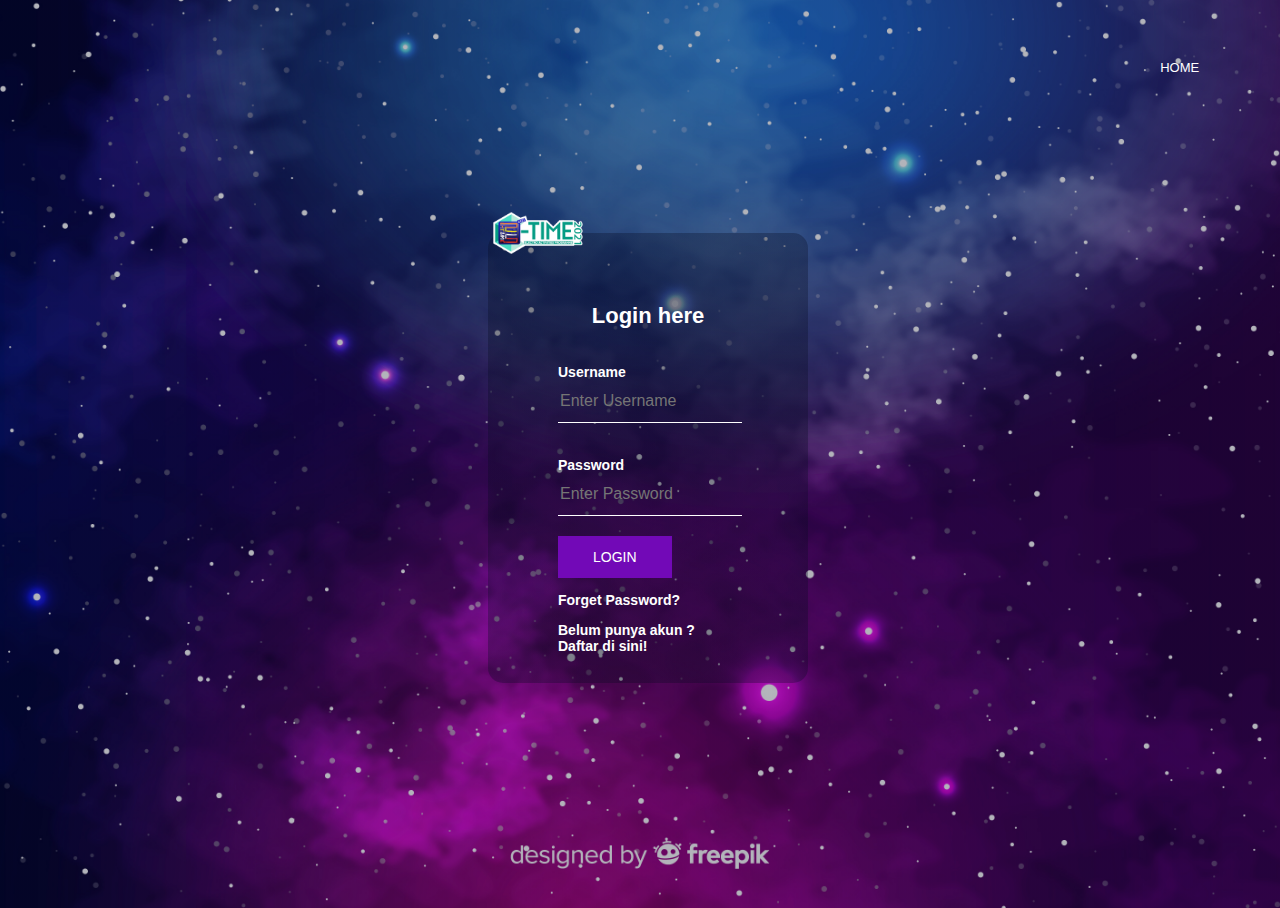
<file: login2.html>
<!DOCTYPE html>
<html>
	<head>
		<title>Login</title>
		<link rel="stylesheet" type="text/css" href="style2.css">
		<link href="https://fonts.googleapis.com/css2?family=Raleway:wght@100;200;300;400;600;700&display=swap" rel="stylesheet">
	</head>
	<body>
		<section class="header">
        <nav>
            <div class= "nav-links">
                <ul>
                    <li><a href="index.html">HOME</a></li> 
                </ul>
            </div>
        </nav>
		
		<div class="login-box">
			<h1>Login here</h1>
			<img src="img/Logo E-Time 2021.png" class="avatar">
			<fore>
				<p>Username</p>
				<input type="text" name="Username" placeholder="Enter Username">
					<p>Password</p>
				<input type="password" name="Password" placeholder="Enter Password">
				<a href="index.html" class="login-btn">LOGIN</a><p>
				<a href="#">Forget Password?</a>
				<p>Belum punya akun ? <a href="sign up.html" class="sign-up">Daftar di sini!</a></p>
			</fore>
		</div>

	</body>

</html>
</file>
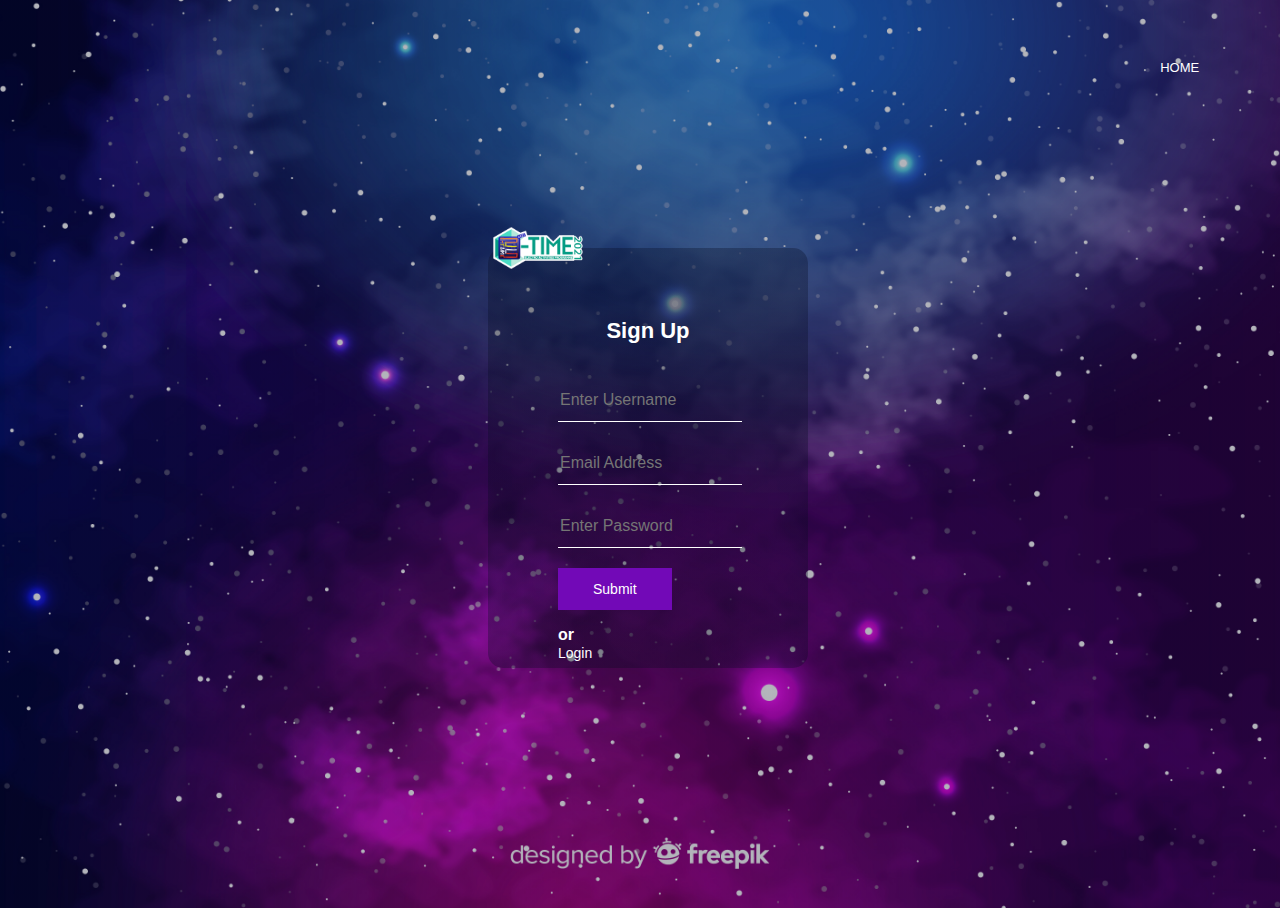
<file: sign up.html>
<!DOCTYPE html>
<html>
	<head>
		<title>Sign Up</title>
		<link rel="stylesheet" type="text/css" href="style3.css">
	</head>
	<body>
		<section class="header">
        <nav>
            <div class= "nav-links">
                <ul>
                    <li><a href="index.html">HOME</a></li> 
                </ul>
            </div>
        </nav>
		<div class="signup-box">
			<h1>Sign Up</h1>
			<img src="img/Logo E-Time 2021.png" class="avatar">
			<fore>
				<input type="text" name="Username" placeholder="Enter Username">
				<input type="email" name="Email" placeholder="Email Address">
				<input type="password" name="Password" placeholder="Enter Password">
				<a href="index.html" class="submit-btn">Submit</a><p>
				<p>or </p>
				<a href="login2.html"> Login</a>
			</fore>
		</div>
	</body>
</html>
</file>
<file: style2.css>
body{
	margin-bottom: 0px;
	padding: 0px;
	font-family: sans-serif;

    min-height: 100vh;
    width: 100%;
    background-image: linear-gradient(rgba(4,9,30,0.3), rgba(4,9,30,0.3)), url(img/2474215.jpg);
    background-position: center;
    background-size: cover;
    position: relative;
}
.header {
    min-height: 100vh;
    width: 100%;
    position: relative;
}
nav {
    display: flex;
    padding: 2% 6%;
    justify-content: space-between;
    align-items: center;
}	
.nav-links{
    flex: 1;
    text-align: right;
}
.nav-links ul li {
    list-style: none;
    display: inline-block;
    padding: 8px 12px;
    position: relative;
}
.nav-links ul li a{
    color: white;
    text-decoration: none;
    font-size: 13px;
}
.nav-links ul li::after{
    content: '';
    width: 0%;
    height: 2px;
    background: #4895efff;
    display: block;
    margin: auto;
    transition: 0.5s;
}
.nav-links ul li:hover::after{
    width: 100%;
}
.login-box{
	width: 320px;
	height: 450px;
	background: linear-gradient(rgba(4,9,30,0.3), rgba(4,9,30,0.3));	
	color: white;
	top: 50%;
	left: 50%;
	position: absolute;
	box-sizing: border-box;
	border-radius: 15px;
	padding: 70px;
	transform: translate(-50%,-50%);
}
.avatar{
	width: 100px;
	height: 100px;
	border-radius: 50%;
	position: absolute;
	top: -50px;
	left: calc(50% - 50%);
}

h1{
	margin-top: 0px;
	padding: 0 0 20px;
	text-align: center;
	font-size: 22px;
}

.login-box p{
	margin-bottom: 0px;
	padding: 0px;
	font-weight: bold;
}

.login-box input{
	width: 100%;
	margin-bottom: 20px;
}

.login-box input[type="text"], input[type="password"]{
	border: none;
	border-bottom: 1px solid #fff;
	background: transparent;
	outline: none;
	height: 40px;
	color: #fff;
	font-size: 16px;
}

.login-box input[type="submit"]:hover{
	cursor: pointer;
	background: #E33D56;
	color:  #fff;
}
p {
	text-decoration: none;
	font-size: 14px;
	color: #fff;
}
.login-box a{
	text-decoration: none;
	font-size: 14px;
	color: #fff;
}

.login-btn {
	display: inline-block;
    text-decoration: none;
    color: white;
    border: 1px solid #7209b7;
    padding: 12px 34px;
    font-size: 20px;
    background: #7209b7;;
    position: relative;
    cursor: pointer;
}
.login-box a:hover{
	color: #4cc9f0;
	
}
</file>
<file: style3.css>
body{
	margin-bottom: 0px;
	padding: 0px;
	font-family: sans-serif;
	height: 100px;

    min-height: 100vh;
    width: 100%;
    background-image: linear-gradient(rgba(4,9,30,0.3), rgba(4,9,30,0.3)), url(img/2474215.jpg);
    background-position: center;
    background-size: cover;
    position: relative;
}
.header {
    min-height: 100vh;
    width: 100%;
    position: relative;
}
nav {
    display: flex;
    padding: 2% 6%;
    justify-content: space-between;
    align-items: center;
}	
.nav-links{
    flex: 1;
    text-align: right;
}
.nav-links ul li {
    list-style: none;
    display: inline-block;
    padding: 8px 12px;
    position: relative;
}
.nav-links ul li a{
    color: white;
    text-decoration: none;
    font-size: 13px;
}
.nav-links ul li::after{
    content: '';
    width: 0%;
    height: 2px;
    background: #4895efff;
    display: block;
    margin: auto;
    transition: 0.5s;
}
.nav-links ul li:hover::after{
    width: 100%;
}
.signup-box{
	width: 320px;
	height: 420px;
	background:linear-gradient(rgba(4,9,30,0.3), rgba(4,9,30,0.3));
	color: white;
	top: 50%;
	left: 50%;
	position: absolute;
	box-sizing: border-box;
	border-radius: 15px;
	padding: 70px;
	transform: translate(-50%,-50%);
}

.avatar{
	width: 100px;
	height: 100px;
	border-radius: 50%;
	position: absolute;
	top: -50px;
	left: calc(50% - 50%);
}

h1{
	margin-top: 0px;
	padding: 0 0 20px;
	text-align: center;
	font-size: 22px;
}

.signup-box p{
	margin-bottom: 0px;
	padding: 0px;
	font-weight: bold;
}

.signup-box input{
	width: 100%;
	margin-bottom: 20px;
}

.signup-box input[type="text"], input[type="email"], input[type="password"]{
	border: none;
	border-bottom: 1px solid #fff;
	background: transparent;
	outline: none;
	height: 40px;
	color: #fff;
	font-size: 16px;
}

.signup-box input[type="submit"]:hover{
	cursor: pointer;
	background: #E33D56;
	color:  #fff;
}

.signup-box a{
	text-decoration: none;
	font-size: 14px;
	color: #fff;
}

.signup-box a:hover{
	color: #4361ee;
}
.submit-btn {
	display: inline-block;
    text-decoration: none;
    color: white;
    border: 1px solid #7209b7;
    padding: 12px 34px;
    font-size: 20px;
    background: #7209b7;;
    position: relative;
    cursor: pointer;
}
</file>
